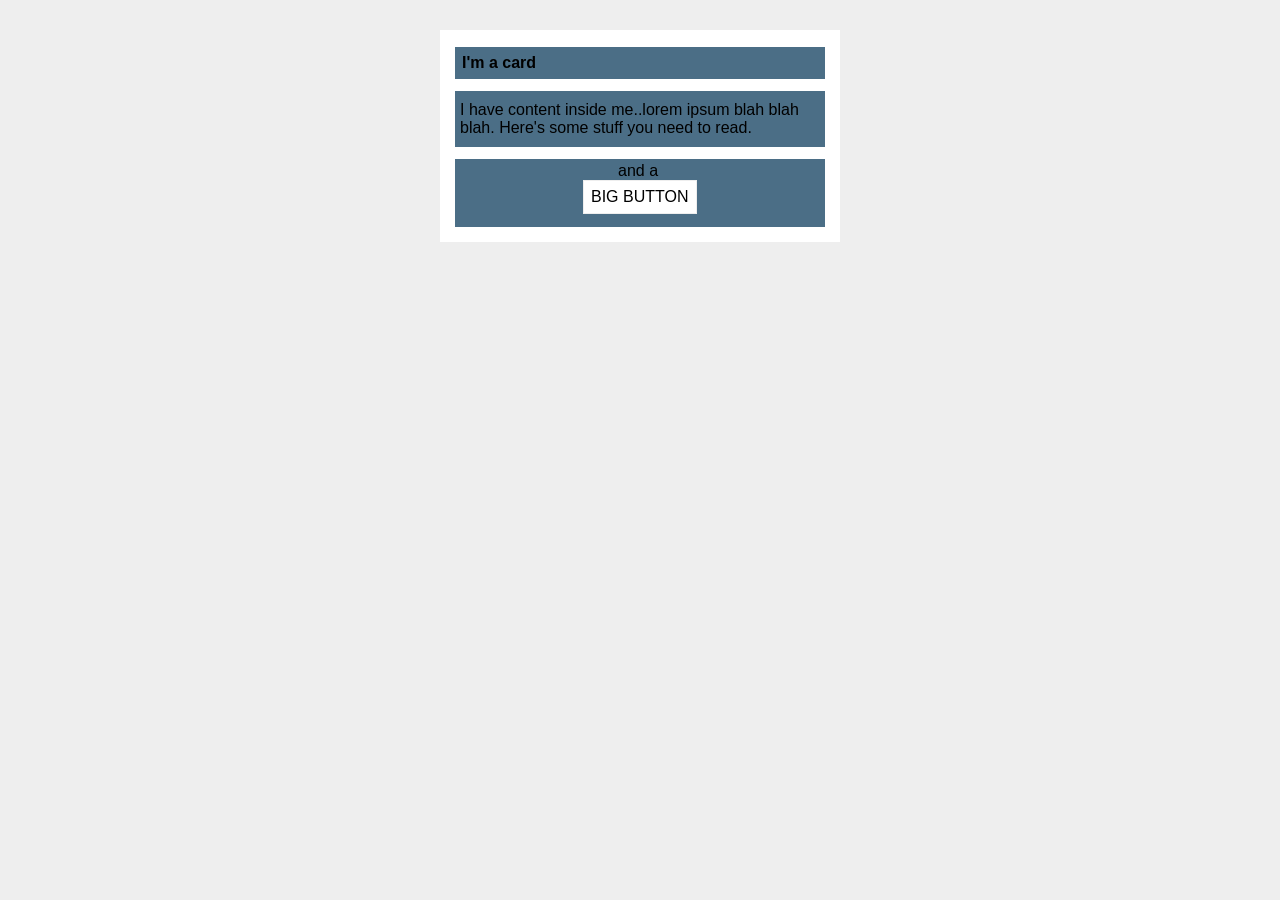
<file: foundations/block-and-inline/02-margin-and-padding-2/index.html>
<!DOCTYPE html>
<html lang="en">
  <head>
    <meta charset="UTF-8">
    <meta http-equiv="X-UA-Compatible" content="IE=edge">
    <meta name="viewport" content="width=device-width, initial-scale=1.0">
    <title>Margin and Padding exercise 2</title>
    <link rel="stylesheet" href="style.css">
  </head>
  <body>
    <div class="card">
      <h1 class="title">I'm a card</h1>
      <div class="content">I have content inside me..lorem ipsum blah blah blah. Here's some stuff you need to read.</div>
      <div class="button-container"> <span>and a</span> <button>BIG BUTTON</button></div>
    </div>
  </body>
</html>
</file>
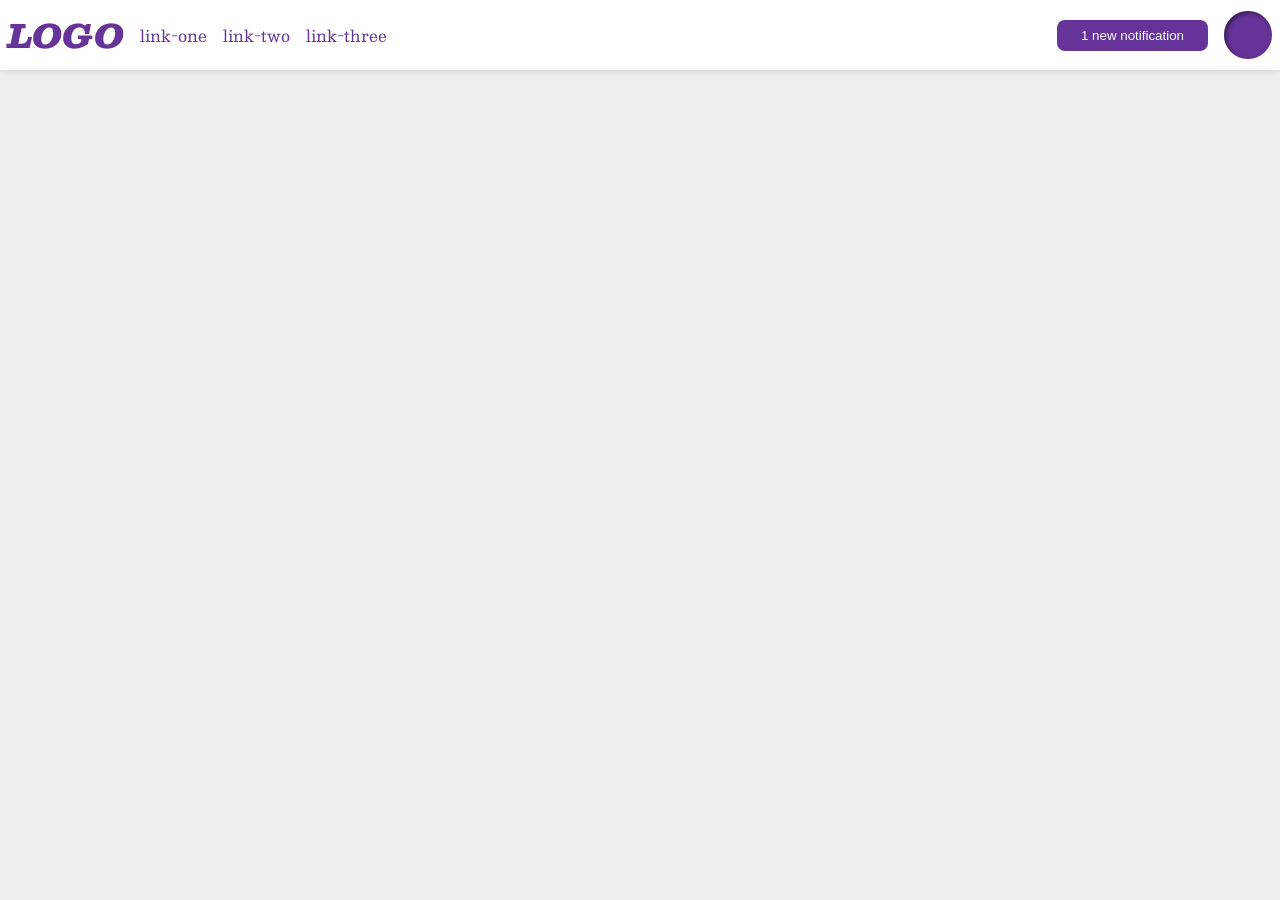
<file: foundations/flex/03-flex-header-2/index.html>
<!DOCTYPE html>
<html lang="en">
  <head>
    <meta charset="UTF-8">
    <meta http-equiv="X-UA-Compatible" content="IE=edge">
    <meta name="viewport" content="width=device-width, initial-scale=1.0">
    <title>Flex Header 2</title>
    <link rel="stylesheet" href="style.css">
  </head>
  <body>
    <div class="header">
     
      <div class="left-side">
      <div class="logo">
        LOGO
      </div>
      <ul class="links">
        <li><a href="https://google.com">link-one</a></li>
        <li><a href="https://google.com">link-two</a></li>
        <li><a href="https://google.com">link-three</a></li>
      </ul>
      </div>

      <div class="right-side">
      <button class="notifications">
        1 new notification
      </button>
      <div class="profile-image"></div>
      </div>

    </div>
  </body>
</html>
</file>
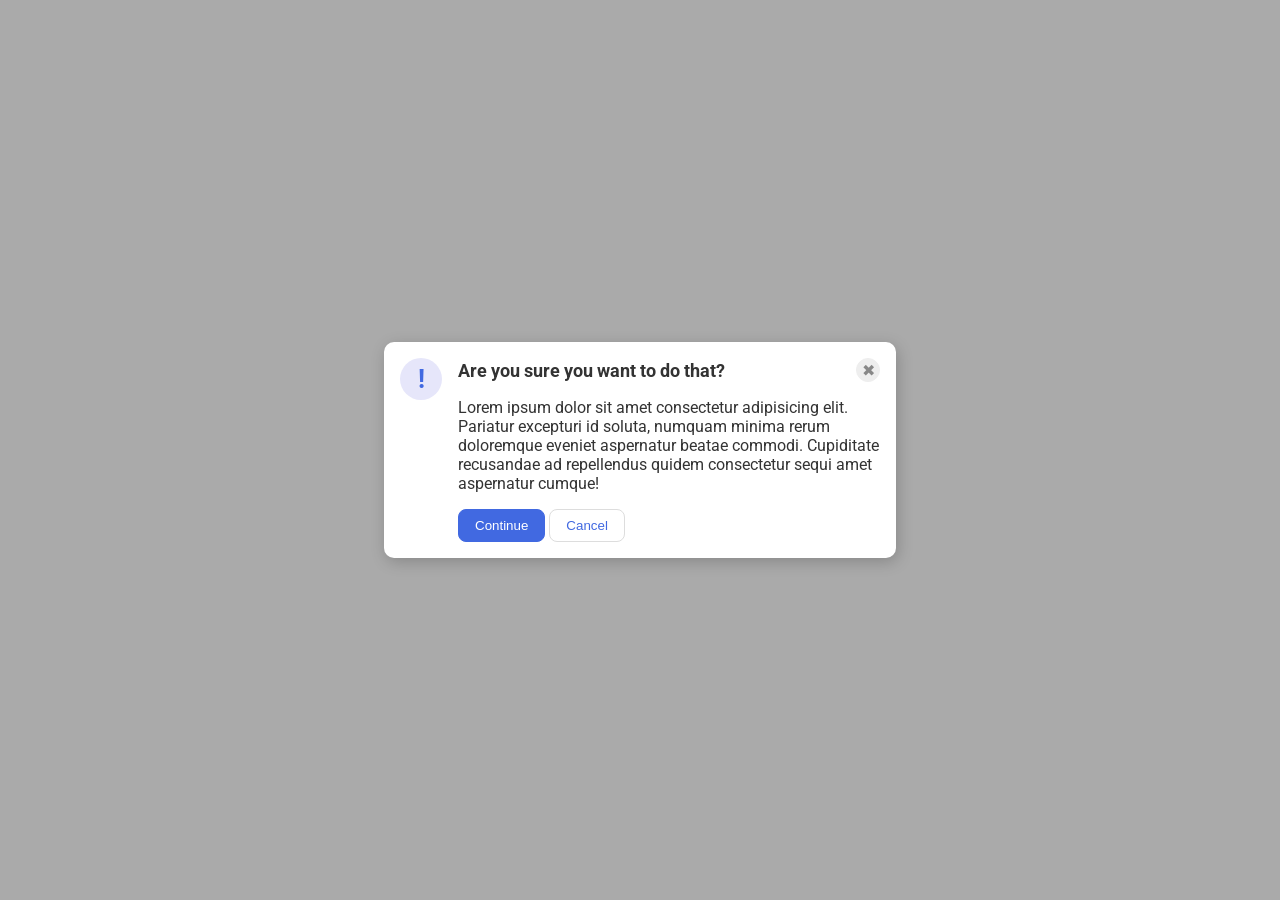
<file: foundations/flex/05-flex-modal/index.html>
<!DOCTYPE html>
<html lang="en">
  <head>
    <meta charset="UTF-8">
    <meta http-equiv="X-UA-Compatible" content="IE=edge">
    <meta name="viewport" content="width=device-width, initial-scale=1.0">
    <link rel="stylesheet" href="style.css">
    <title>Modal</title>
  </head>
  <body>
    <div class="modal">
      <div class="icon">!</div>

      <div class="holder">
      <div class="header">Are you sure you want to do that?
      <button class="close-button">✖</button>
      </div>
      <div class="text">Lorem ipsum dolor sit amet consectetur adipisicing elit. Pariatur excepturi id soluta, numquam minima rerum doloremque eveniet aspernatur beatae commodi. Cupiditate recusandae ad repellendus quidem consectetur sequi amet aspernatur cumque!</div>
      <button class="continue">Continue</button>
      <button class="cancel">Cancel</button>
      </div>
      
    </div>
  </body>
</html>
</file>
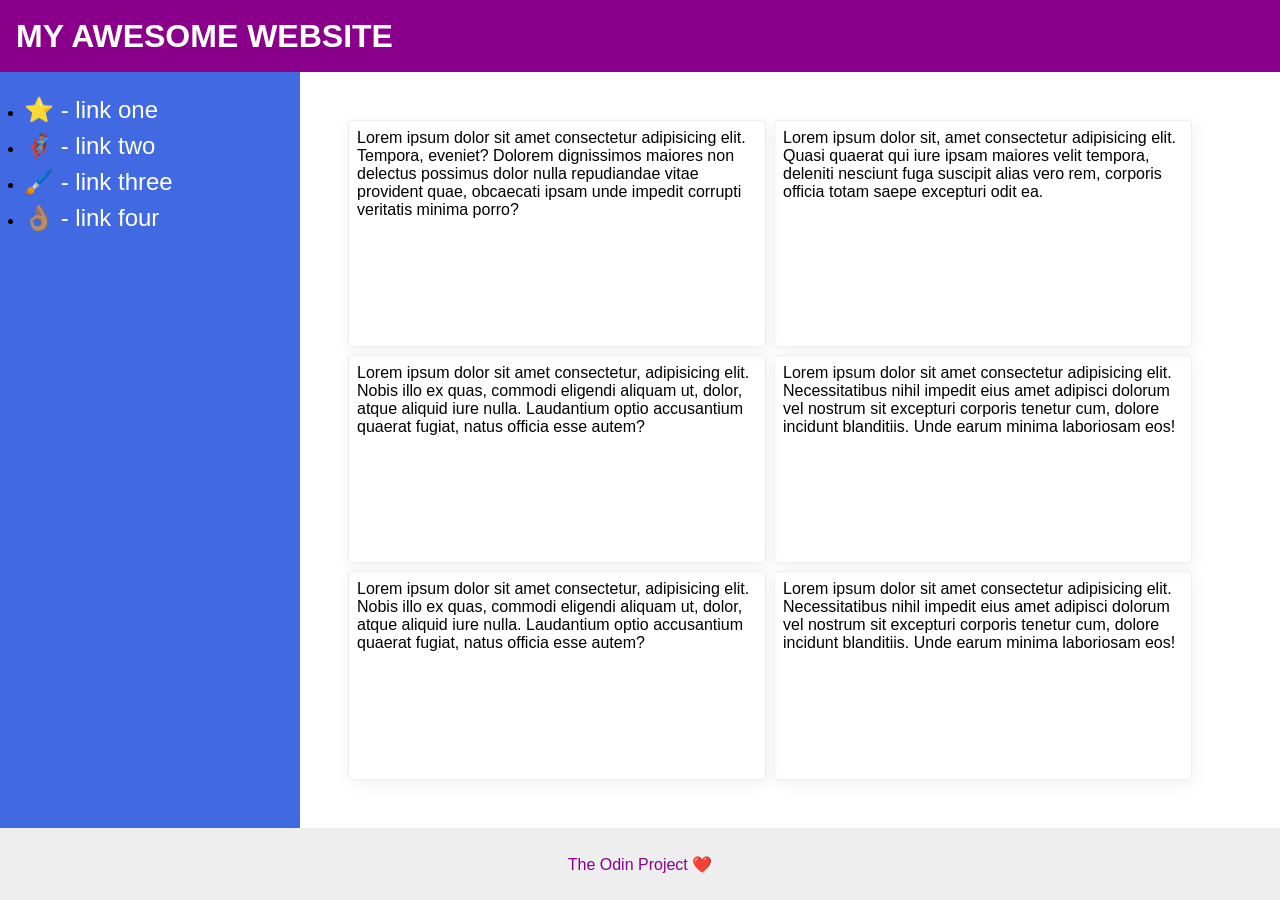
<file: foundations/flex/07-flex-layout-2/index.html>
<!DOCTYPE html>
<html lang="en">
  <head>
    <meta charset="UTF-8">
    <meta http-equiv="X-UA-Compatible" content="IE=edge">
    <meta name="viewport" content="width=device-width, initial-scale=1.0">
    <title>The Holy Grail</title>
    <link rel="stylesheet" href="style.css">
  </head>
  <body>
   
    <div class="header">
      MY AWESOME WEBSITE
    </div>
    <div class="holder">
    <div class="sidebar">
      <ul>
        <li><a href="#">⭐ - link one</a></li>
        <li><a href="#">🦸🏽‍♂️ - link two</a></li>
        <li><a href="#">🖌️ - link three</a></li>
        <li><a href="#">👌🏽 - link four</a></li>
      </ul>
    </div>
    <div class="cards">
    <div class="card">Lorem ipsum dolor sit amet consectetur adipisicing elit. Tempora, eveniet? Dolorem dignissimos maiores non delectus possimus dolor nulla repudiandae vitae provident quae, obcaecati ipsam unde impedit corrupti veritatis minima porro?</div>
    <div class="card">Lorem ipsum dolor sit, amet consectetur adipisicing elit. Quasi quaerat qui iure ipsam maiores velit tempora, deleniti nesciunt fuga suscipit alias vero rem, corporis officia totam saepe excepturi odit ea.</div>
    <div class="card">Lorem ipsum dolor sit amet consectetur, adipisicing elit. Nobis illo ex quas, commodi eligendi aliquam ut, dolor, atque aliquid iure nulla. Laudantium optio accusantium quaerat fugiat, natus officia esse autem?</div>
    <div class="card">Lorem ipsum dolor sit amet consectetur adipisicing elit. Necessitatibus nihil impedit eius amet adipisci dolorum vel nostrum sit excepturi corporis tenetur cum, dolore incidunt blanditiis. Unde earum minima laboriosam eos!</div>
    <div class="card">Lorem ipsum dolor sit amet consectetur, adipisicing elit. Nobis illo ex quas, commodi eligendi aliquam ut, dolor, atque aliquid iure nulla. Laudantium optio accusantium quaerat fugiat, natus officia esse autem?</div>
    <div class="card">Lorem ipsum dolor sit amet consectetur adipisicing elit. Necessitatibus nihil impedit eius amet adipisci dolorum vel nostrum sit excepturi corporis tenetur cum, dolore incidunt blanditiis. Unde earum minima laboriosam eos!</div>
    </div>
    </div>
    <div class="footer">
        <div class="footerText">
      The Odin Project ❤️
      </div>
    </div>
    
    
  </body>
</html>
</file>
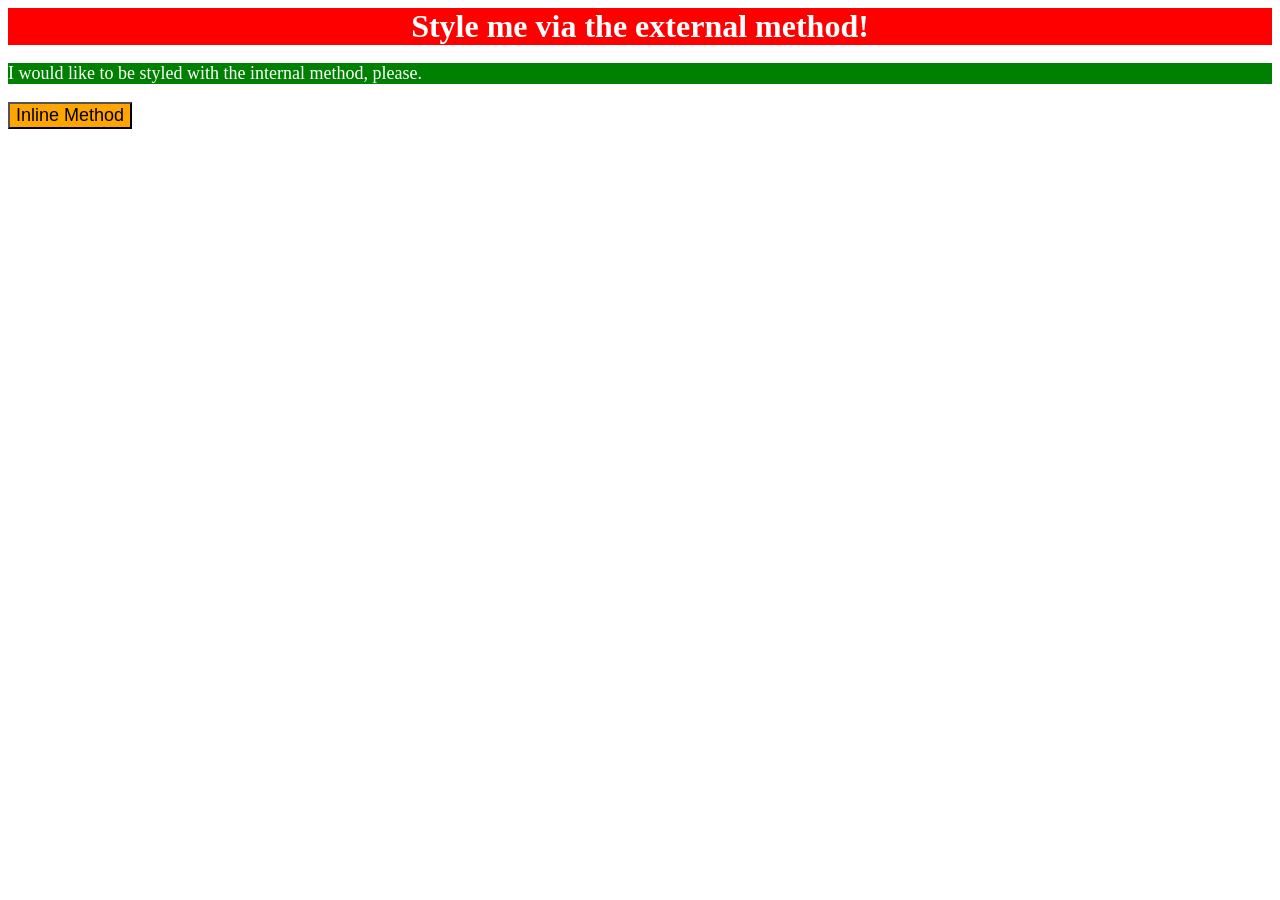
<file: foundations/intro-to-css/01-css-methods/index.html>
<!DOCTYPE html>
<html lang="en">
  <head>
    <meta charset="UTF-8">
    <meta http-equiv="X-UA-Compatible" content="IE=edge">
    <meta name="viewport" content="width=device-width, initial-scale=1.0">
    <link rel="stylesheet" href="style.css">
    <style>
      p{
        background-color: green;
        color: white;
        font-size: 18px;
      }
    </style>
    <title>Methods for Adding CSS</title>
  </head>
  <body>
    <div>Style me via the external method!</div>
    <p>I would like to be styled with the internal method, please.</p>
    <button style="background-color: orange; font-size: 18px;">Inline Method</button>
  </body>
</html>
</file>
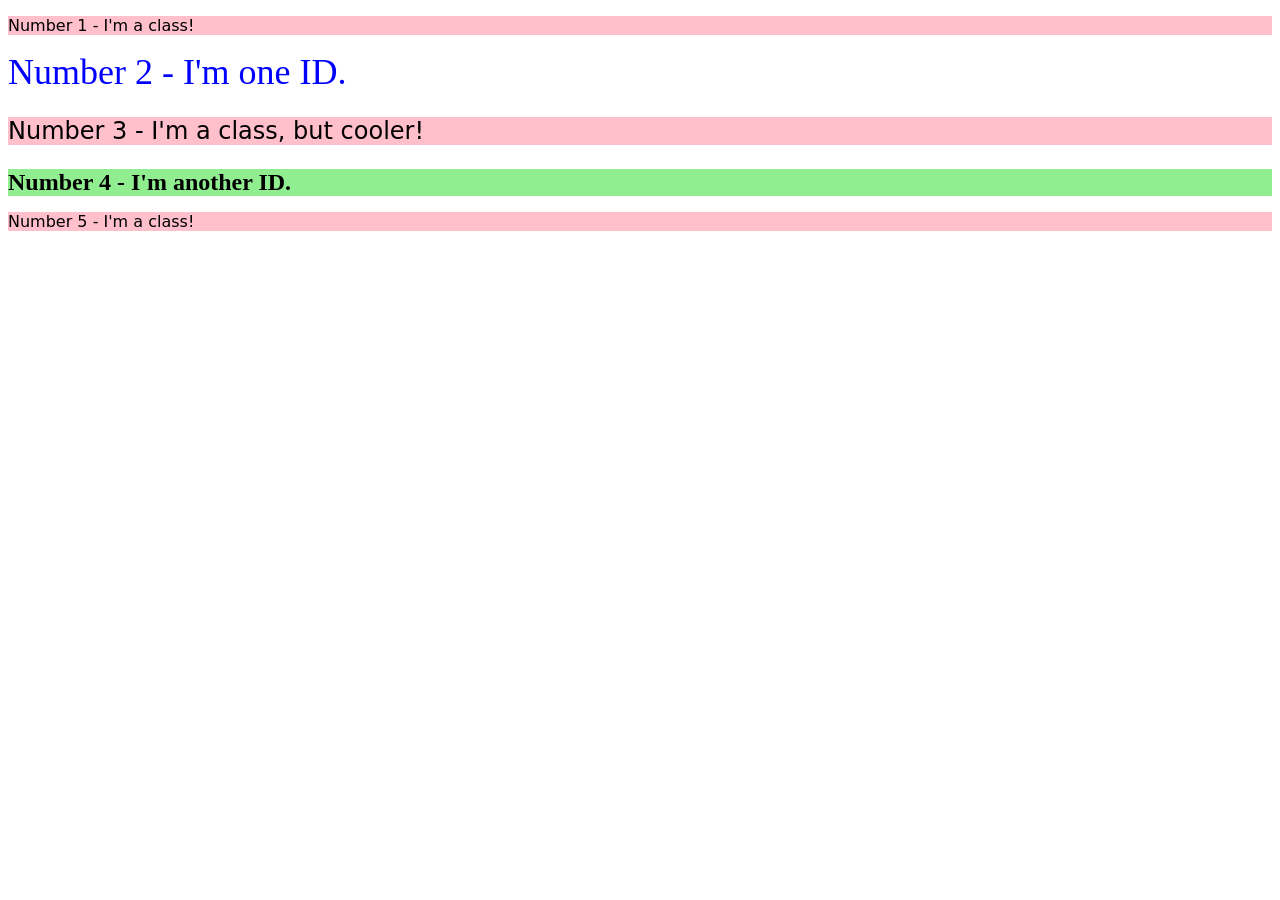
<file: foundations/intro-to-css/02-class-id-selectors/index.html>
<!DOCTYPE html>
<html lang="en">
  <head>
    <meta charset="UTF-8">
    <meta http-equiv="X-UA-Compatible" content="IE=edge">
    <meta name="viewport" content="width=device-width, initial-scale=1.0">
    <title>Class and ID Selectors</title>
    <link rel="stylesheet" href="style.css">
  </head>
  <body>
    <p class="odd">Number 1 - I'm a class!</p>
    <div id="num2">Number 2 - I'm one ID.</div>
    <p class="odd special">Number 3 - I'm a class, but cooler!</p>
    <div id="num4">Number 4 - I'm another ID.</div>
    <p class="odd">Number 5 - I'm a class!</p>
    
    <!-- All odd numbered elements: a light red/pink background, and a list of fonts containing Verdana and DejaVu Sans with sans-serif as a fallback
         The second element: blue text and a font size of 36px
         The third element: in addition to the styles for all odd numbered elements, add a font size of 24px
         The fourth element: a light green background, a font size of 24px, and bold-->
  </body>
</html>
</file>
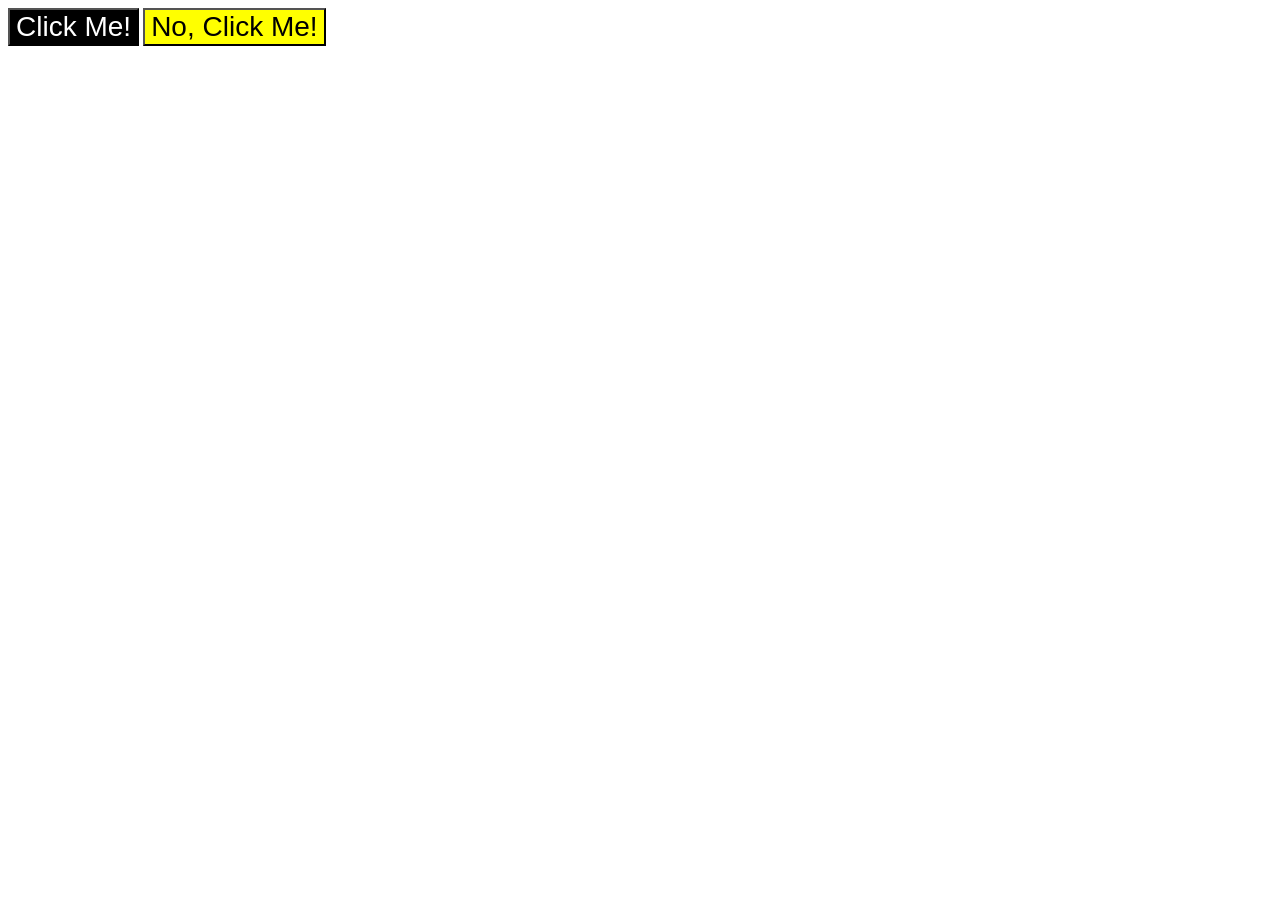
<file: foundations/intro-to-css/03-grouping-selectors/index.html>
<!DOCTYPE html>
<html lang="en">
  <head>
    <meta charset="UTF-8">
    <meta http-equiv="X-UA-Compatible" content="IE=edge">
    <meta name="viewport" content="width=device-width, initial-scale=1.0">
    <title>Grouping Selectors</title>
    <link rel="stylesheet" href="style.css">
  </head>
  <body>
    <button class="misc">Click Me!</button>
    <button class="background">No, Click Me!</button>

    <!--The first element: a black background and white text
        The second element: a yellow background
        Both elements: a font size of 28px and a list of fonts containing Helvetica and Times New Roman, with sans-serif as a fallback-->
  </body>
</html>
</file>
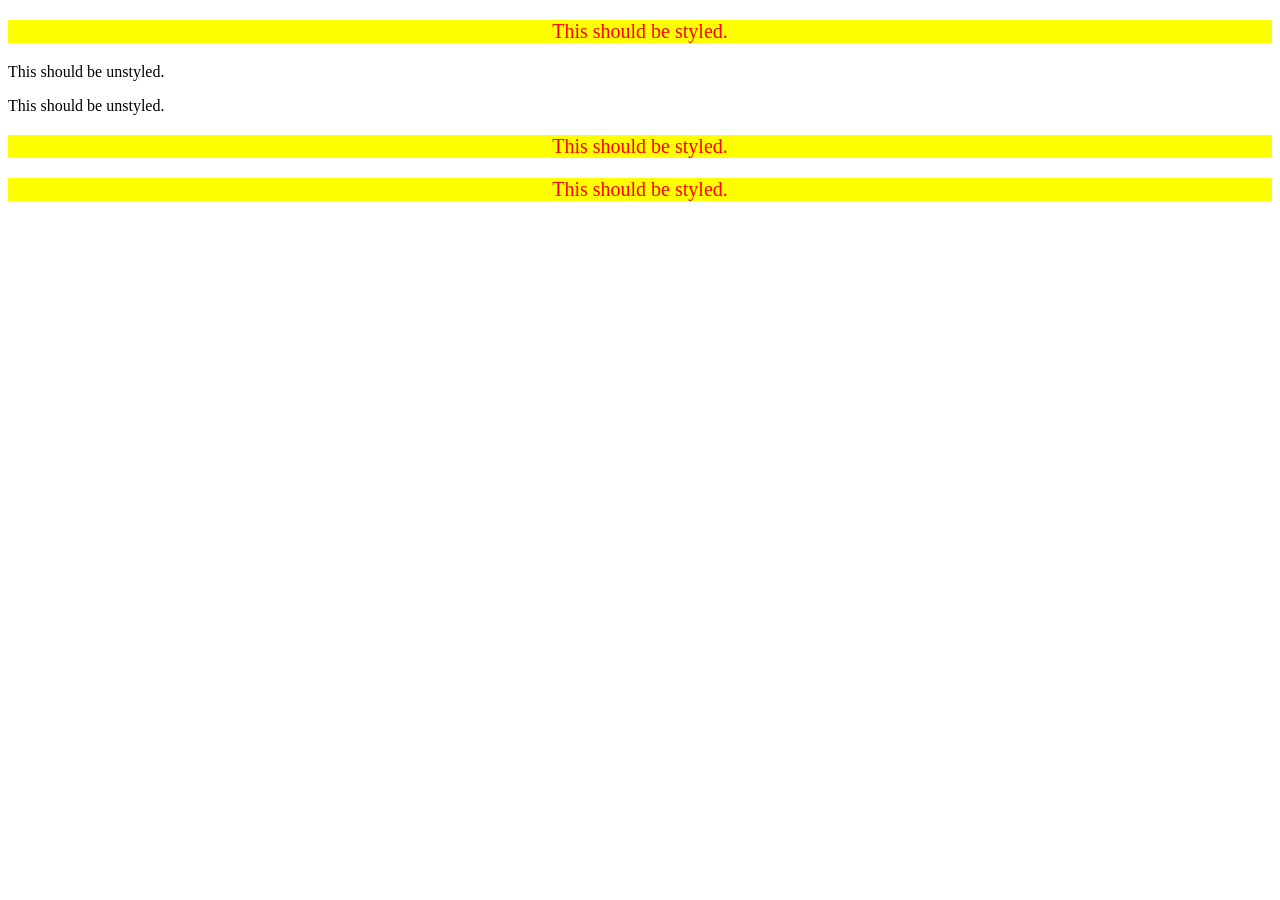
<file: foundations/intro-to-css/05-descendant-combinator/index.html>
<!DOCTYPE html>
<html lang="en">
  <head>
    <meta charset="UTF-8">
    <meta http-equiv="X-UA-Compatible" content="IE=edge">
    <meta name="viewport" content="width=device-width, initial-scale=1.0">
    <title>Descendant Combinator</title>
    <link rel="stylesheet" href="style.css">
  </head>
  <body>
    <div class="container">
      <p class="text">This should be styled.</p>
    </div>
    <p class="text">This should be unstyled.</p>
    <p class="text">This should be unstyled.</p>
    <div class="container">
      <p class="text">This should be styled.</p>
      <p class="text">This should be styled.</p>
    </div>

    <!--Only the p elements that are descendants of the div element should have a yellow background,
     red text, a font size of 20px, and center aligned.-->
  </body>
</html>
</file>
<file: foundations/block-and-inline/02-margin-and-padding-2/style.css>
*{
  box-sizing: border-box;
}

body {
  background: #eee;
  font-family: sans-serif;
}

.card {
  width: 400px;
  background: #fff;
  margin: 30px auto;
  padding: 5px 3px 3px 3px;
}

.title {
  background: #4b6e86;
  font-size: 16px;
  margin: 12px 12px 8px 12px;
  padding: 7px;
}

.content {
  background: #4b6e86;
  font-size: 16px;
  margin: 12px;
  padding: 10px 5px 10px 5px;
}

.button-container {
  background: #4b6e86;
  margin:12px 12px 12px 12px;
  padding: 3px;
}

button {
  background: white;
  border: 1px solid #eee;
  font-size: 16px;
  margin: 0 10px 10px 125px;
  padding: 7px;
  display: block;
}

span{
  display: inline-block;
  margin-left: 160px;
}
</file>
<file: foundations/flex/03-flex-header-2/style.css>
/* this is some magical font-importing.  
you'll learn about it later. */
@import url('https://fonts.googleapis.com/css2?family=Besley:ital,wght@0,400;1,900&display=swap');

body {
  margin: 0;
  background: #eee;
  font-family: Besley, serif;
}

.header {
  display: flex;
  background: white;
  border-bottom: 1px solid #ddd;
  box-shadow: 0 0 8px rgba(0,0,0,.1);
  justify-content: space-between;
  flex-direction: row;
  padding:8px;
}

.profile-image {
  background: rebeccapurple;
  box-shadow: inset 2px 2px 4px rgba(0,0,0,.5);
  border-radius: 50%;
  width: 48px;
  height: 48px;
}

.logo {
  color: rebeccapurple;
  font-size: 32px;
  font-weight: 900;
  font-style: italic;
}

button {
  border: none;
  border-radius: 8px;
  background: rebeccapurple;
  color: white;
  padding: 8px 24px;
}

a {
  /* this removes the line under our links */
  text-decoration: none;
  color: rebeccapurple;
}

ul {
  display: flex;
  list-style-type: none;
  gap: 16px;
  margin: 0;
  padding: 0;
}

.right-side,
.left-side{
  display: flex;
  align-items: center;
  gap: 16px;
}
</file>
<file: foundations/flex/05-flex-modal/style.css>
@import url('https://fonts.googleapis.com/css2?family=Roboto:wght@400;700&display=swap');

html, body {
  height: 100%;
}

body {
  font-family: Roboto, sans-serif;
  margin: 0;
  background: #aaa;
  color: #333;
  /* I'll give you this one for free lol */
  display: flex;
  align-items: center;
  justify-content: center;
}

.modal {
  display: flex;
  background: white;
  width: 480px;
  border-radius: 10px;
  box-shadow: 2px 4px 16px rgba(0,0,0,.2);
  padding: 16px;
  gap:16px;
}

.icon {
  color: royalblue;
  font-size: 26px;
  font-weight: 700;
  background: lavender;
  width: 42px;
  height: 42px;
  border-radius: 50%;
  display: flex;
  align-items: center;
  justify-content: center;
  flex-shrink: 0;
}

.close-button {
  background: #eee;
  border-radius: 50%;
  color: #888;
  font-weight: 400;
  font-size: 16px;
  height: 24px;
  width: 24px;
  display: flex;
  align-items: center;
  justify-content: center;
  border: 1px solid #eee;
  padding: 0;
}

button {
  cursor: pointer;
  padding: 8px 16px;
  border-radius: 8px;
}

button.continue {
  background: royalblue;
  border: 1px solid royalblue;
  color: white;
}

button.cancel {
  background: white;
  border: 1px solid #ddd;
  color: royalblue;
}


.header{
  font-size: large;
  font-weight: bold;
  display: flex;
  align-items: center;
  justify-content: space-between;
  padding-bottom: 16px;
}

.text{
  padding-bottom: 16px;
}

/* 

The blue icon is aligned to the left.

There is equal space on either side of the icon 

(the gaps between the icon and the edge of the card, and the icon and the text, are the same).

There is padding around the edge of the modal.

The header, text, and buttons are aligned with each other.

The header is bold and a slightly larger text-size than the text.

The close button is vertically aligned with the header, 
and aligned in the top-right of the card.*/
</file>
<file: foundations/flex/07-flex-layout-2/style.css>
body {
  display: flex;
  font-family: -apple-system, BlinkMacSystemFont, 'Segoe UI', Roboto, Oxygen, Ubuntu, Cantarell, 'Open Sans', 'Helvetica Neue', sans-serif;
  margin: 0;
  min-height: 100vh;
  flex-direction: column;
}

.header {
  display: flex;
  font-size: 32px;
  font-weight: 900;
  height: 72px;
  background: darkmagenta;
  color: white;
  align-items: center;
  padding-left: 16px;
}

.footer {
  display: flex;
  height: 72px;
  background: #eee;
  color: darkmagenta;
  margin-top: auto;
  align-items: center;
  justify-content: center;
}

.cards{
  display: flex;
  flex-wrap: wrap;
  padding: 48px;
  flex: 1;
  gap: 8px;

}

.holder{
  display: flex;
  flex: 1;
}

.sidebar {
  display: flex;
  max-width: 300px;
  background: royalblue;
  box-sizing: border-box;
  flex-shrink: 0;
  padding: 16px;
  flex-direction: column;
  flex: 1;

}

.card {
  border: 1px solid #eee;
  box-shadow: 2px 4px 16px rgba(0,0,0,.06);
  border-radius: 4px;
   max-width: 400px;
  padding: 8px;
}

a
{text-decoration: none;
  color: white;
  font-size: 24px;
  
}

li{
  margin: 8px;
  padding: 0px;
}

ul{
  padding: 0px;
  margin: 0px;
}







/* 
The header text is vertically centered and 16px from the edge of the screen.
The footer is pushed to the bottom of the screen (the footer may go below the bottom of the screen if the content of the 'cards' section overflows and/or if your screen is shorter).
The footer text is centered horizontally and vertically.
The sidebar and cards take up all available space above the footer.
The sidebar is 300px wide (and it doesn't shrink).
The sidebar links are size 24px, are white, and do not have the underline text decoration.
The sidebar has 16px padding.
There is 48px padding around the 'cards' section.
The cards are arranged horizontally, but wrap to multiple lines when they run out of room on the page.
</file>
<file: foundations/intro-to-css/01-css-methods/style.css>
div{
    background-color: red;
    color:white;
    font-size: 32px;
    text-align: center;
    font-weight: bold;
}
</file>
<file: foundations/intro-to-css/02-class-id-selectors/style.css>
#num2{
    color:blue;
    font-size: 36px;
}
#num4{
    background-color: lightgreen;
    font-size: 24px;
    font-weight: bold;
}

.odd{
    background-color: pink;
    font-family: Verdana, "DejaVu Sans", sans-serif;
}

.odd.special{
    font-size: 24px;
}
</file>
<file: foundations/intro-to-css/03-grouping-selectors/style.css>
.misc
{
    background-color: black;
    color: rgb( 256, 256, 256);
}

.background{
    background-color: yellow;
}

.misc,.background{
    font-size: 28px;
    font-family: Helvetica,'Times New Roman', sans-serif;
}
</file>
<file: foundations/intro-to-css/05-descendant-combinator/style.css>
.container p
{
 background-color: yellow;
 color: rgb(256, 0, 0);
 font-size: 20px;
 text-align: center;
}
</file>
